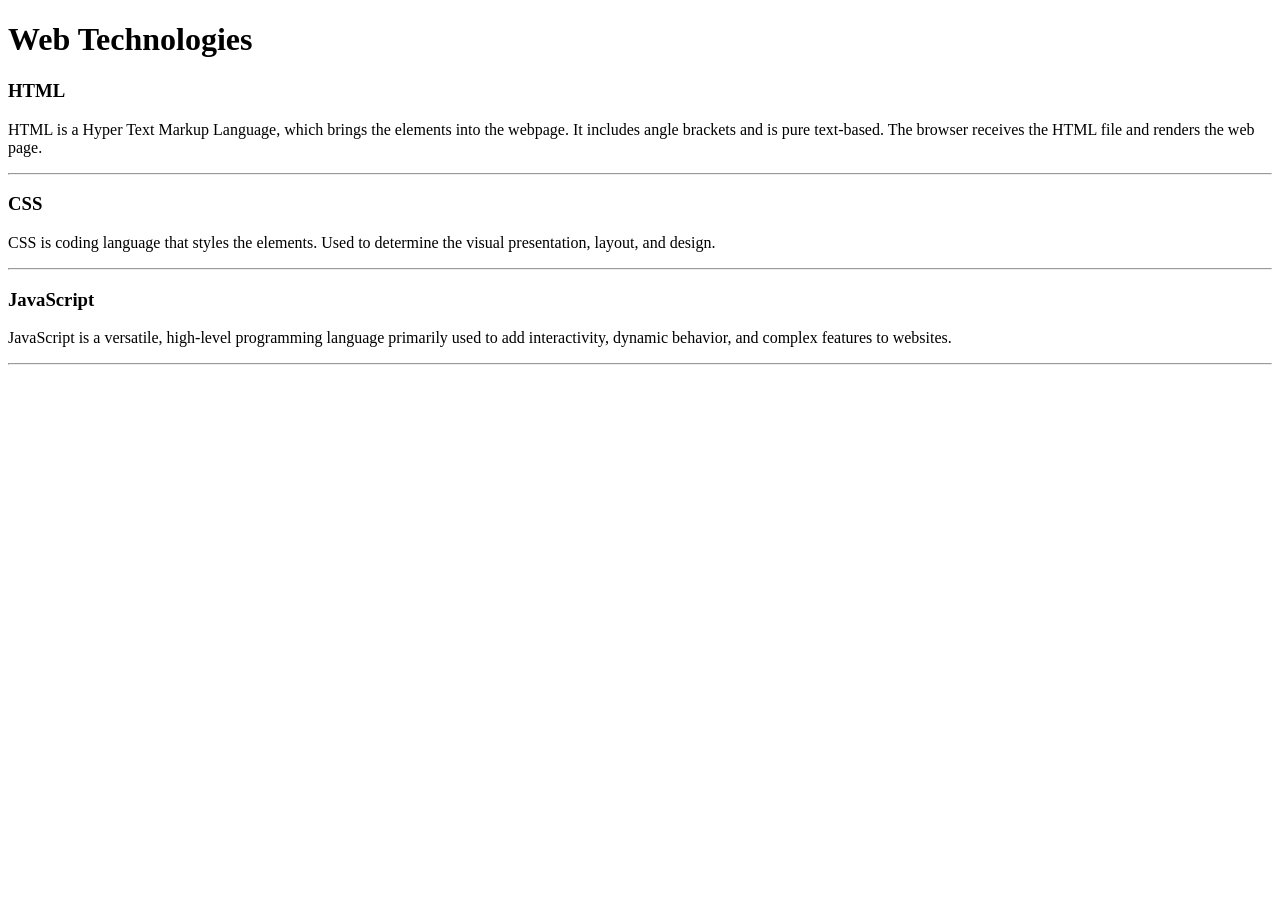
<file: WebDev_Unit1/WDLesson1_1Practical/index.html>
<!DOCTYPE html>
<!-- Lesson 1:How do we display text on a web page?
     Resources 
      https://www.w3schools.com/html/html_intro.asp
      https://www.w3schools.com/tags/tag_hr.asp
      https://www.w3schools.com/tags/tag_hn.asp
      https://www.w3schools.com/tags/tag_p.asp
-->

<html>
  <head>
    <!-- Challenge 1: Change the title of the page to Web Technologies -->
    <title>coding</title>
  </head>
  <body>
    <!-- Challenge 2: Create a heading, h1 for Web Technologies -->
    <h1>Web Technologies</h1>
    
    
    <!-- Challenge 3: Create a heading, h3 for HTML -->
     <h3>HTML</h3>


    <!-- Challenge 4: Create a paragraph explaining what is HTML. At least 3 sentences. -->
     <p>HTML is a Hyper Text Markup Language, which brings the elements into the webpage.
       It includes angle brackets and is  pure text-based. The browser receives the HTML file and renders the web page. </p>
    
    <!-- Challenge 4a: Insert a horizontal rule, hr -->
     <hr> 

    
    <!-- Challenge 5: Create a heading, h3 for CSS -->
     <h3>CSS</h3>
    
    <!-- Challenge 6: Create a paragraph explaining what is CSS.  At least 3 sentences. -->
     <p> CSS is coding language that styles the elements. Used to determine the visual presentation, layout, and design.

     </p>
    
    <!-- Challenge 6a: Insert a horizontal rule, hr -->
     <hr>
    
    <!-- Challenge 7: Create a heading, h3 for JavaScript -->
     <h3>JavaScript</h3>
    
    <!-- Challenge 8: Create a paragraph explaining what is JavaScript.  At least 3 sentences. -->
     <p>  JavaScript is a versatile, high-level programming language primarily used to add interactivity, dynamic behavior, and complex features to websites.</p>

    <!- -->
    <!-- Challenge 8a: Insert a horizontal rule, hr -->
     <hr>
    
    
    <!-- Challenge Bonus: Similar to the concepts above add one more web technology using a heading and paragraph.  Here are some suggestions of concepts: JQuery, Bootstrap, AFrame -->
  </body>
</html>
</file>
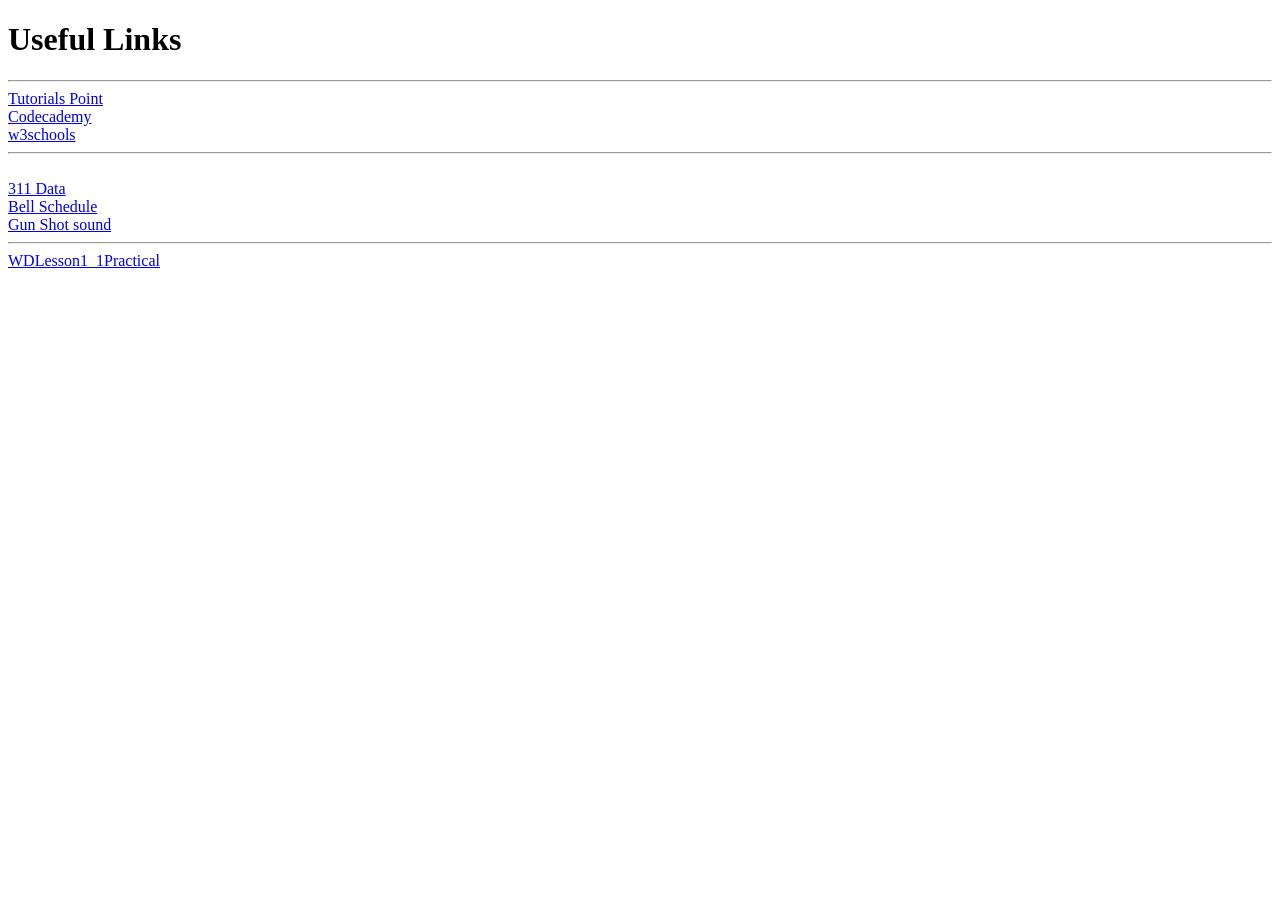
<file: WebDev_Unit1/WDLesson1_3Practical/index.html>
<!DOCTYPE html>
<!-- Lesson 3: How do we hyperlink resources?
<!-- Resources 
      https://www.w3schools.com/html/html_links.asp
      https://www.w3schools.com/tags/tag_a.asp
-->

<html>
  <head>
    <title>Exploring Links</title>
  </head>
  <body>
    <!-- Example of a link to a website 
        <a href="http://www.baysidehighschool.org/"> w3schools </a> 
    -->
    <!-- Challenge 1: Add a heading for "Useful Links". -->

    <h1> Useful Links </h1>

    <!-- Challenge 2: Add a horizontal rule underneath. -->
     <hr>

    <!-- Challenge 3: Create a link to https://www.tutorialspoint.com/ -->
     <a href = "https://www.tutorialspoint.com/">Tutorials Point</a>

    <!-- Challenge 4: Add a break to skip down to the next line -->
     <br>

    <!-- Challenge 5: Create a link to https://www.codecademy.com/ -->
     <a href = "https://www.codecademy.com/" > Codecademy </a>


    <!-- Challenge 6: Add a break to skip down to the next line -->
     <br>
  
    <!-- Challenge 7: Create a link to https://www.w3schools.com/ -->
     <a href = "https://www.w3schools.com/" > w3schools</a>
    
    <!-- Challenge 8: Add a horizontal rule and break -->
     <hr>
     <br>
 
    <!-- Example of link to an internal sources 
      <a href="resources/dukenukem.jpg"> Duke Nukem </a> <br>
    -->
    <!-- Challenge 9: Create links for the rest of the items located in resources -->
     <a href="311Data.js"> 311 Data </a>
     <br>
     <a href="BellSchedule.pdf"> Bell Schedule</a>
     <br> 
     <a href="GUN.WAV"> Gun Shot sound</a>
     <hr>

    <!-- Challenge Bonus: Create links to your Lesson 1 and Lesson 2 Activities.  Hint: Use the same link that you posted in Google Classroom for the submission of each Lesson Activity -->
     <a href="https://edwinc289.github.io/Web-Dev/WebDev_Unit1/WDLesson1_1Practical/index.html"> WDLesson1_1Practical</a>
  </body>
</html>
</file>
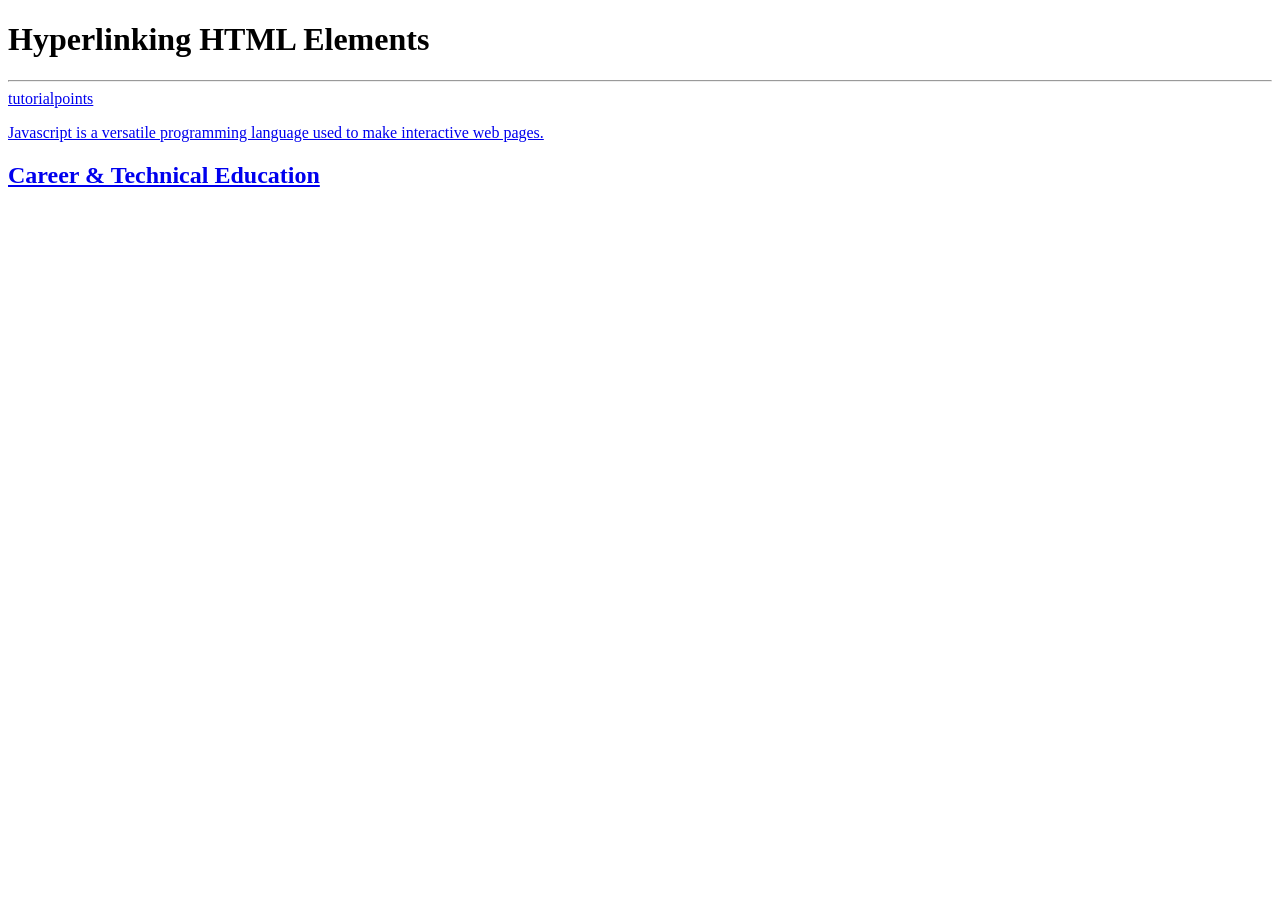
<file: WebDev_Unit1/WDLesson1_4Practical/index.html>
<!DOCTYPE html>
<!-- WD Lesson 1.4: How can we make HTML Elements into hyperlinks? -->
<!-- Resources 
      https://www.w3schools.com/html/html_links.asp
      https://www.w3schools.com/tags/tag_a.asp
-->

<html>
  <head>
    <title>Exploring Links II</title>
  </head>
  <body>
    <!-- Example of an HTML Element as a link to a website that opens in a new tab
    <a href="https://www.w3schools.com/" target="_blank"> 
      <img src="w3schools.jpg" height="100">
    </a>
    --> 
    <!-- Challenge 1: Add a heading with "Hyperlinking HTML Elements" followed by a horizontal rule-->
  <h1> Hyperlinking HTML Elements</h1>
  <hr>
    <!-- Challenge 2: Add the image for tutorialpoints that is stored locally and make it
     a hyperlink to  https://www.tutorialspoint.com/ that will open in a new tab -->
     <a href="https://www.tutorialspoint.com/"> tutorialpoints</a>

    <!-- Challenge 3: Add a paragraph describing JavaScript and make the paragraph a hyperlink to 
     https://javascript.info/ that will open in the SAME tab.-->
     <p>
      <a href="https://javascript.info/"> Javascript is a versatile programming language used to make interactive web pages.</a>
     </p>

    <!-- Challenge 4: Add an <h2> for "Career & Technical Education" and make the heading a hyperlink to 
      the cte.html file which is stored internally in the folder.  
      Note: You can link to other web pages.  This is how websites are created! -->
      <a href="cte.html">
      <h2>Career & Technical Education</h2>
      </a>
    <!-- Challenge Bonus:  Complete all the challenges located in cte.html.  
     Note: Click on cte.html to open the html file and start editing. -->
  </body>
</html>
</file>
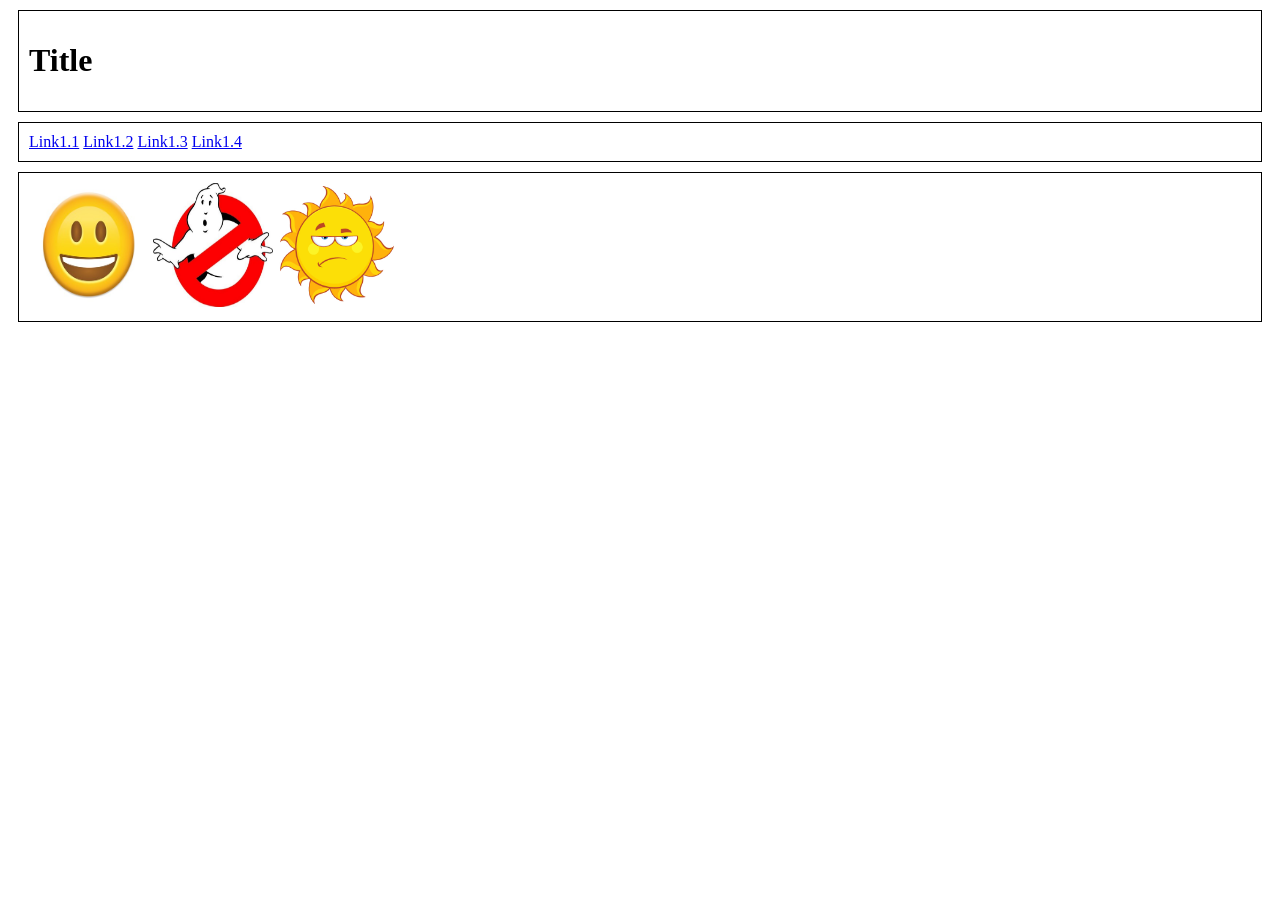
<file: WebDev_Unit1/WDLesson1_5Practical/index.html>
<!DOCTYPE html>
<!-- WD Lesson 1.5: How can we group elements on a page? -->
<!-- Resources 
      https://www.w3schools.com/html/html_blocks.asp
-->
<html>
  <head>
    <title>Exploring Containers</title>
    <link href="style.css" rel="stylesheet" type="text/css" />
  </head>
  <body>
    <!-- Challenge 1: Add the necessary containers to create each of the section shown in WDLesson1_5PracticalDiagram.png -->
     

    <!-- Challenge 2: Within each container created, add the HTML elements specified in WDLesson1_5PracticalDiagram.png
         Note: Images for the last container are stored in the images folder.  Make the images the same height -->
         <div> 
                <h1> Title </h1>
         </div>

          <div> 
                <a href="https://edwinc289.github.io/Web-Dev/WebDev_Unit1/WDLesson1_1Practical/index.html">Link1.1</a>
                <a href="https://edwinc289.github.io/Web-Dev/WebDev_Unit1/WDLesson1_1Practical/index.html">Link1.2</a>
                <a href="https://edwinc289.github.io/Web-Dev/WebDev_Unit1/WDLesson1_1Practical/index.html">Link1.3</a>
                <a href="https://edwinc289.github.io/Web-Dev/WebDev_Unit1/WDLesson1_1Practical/index.html">Link1.4</a>

          </div>

        <div> 
                <img src="images/face.jpg" width="120" height="124">
                <img src="images/sign.jpg" width="120" height="124">
                <img src="images/sun.jpg" width="120" height="124">

        </div>


  </body>
</html>
</file>
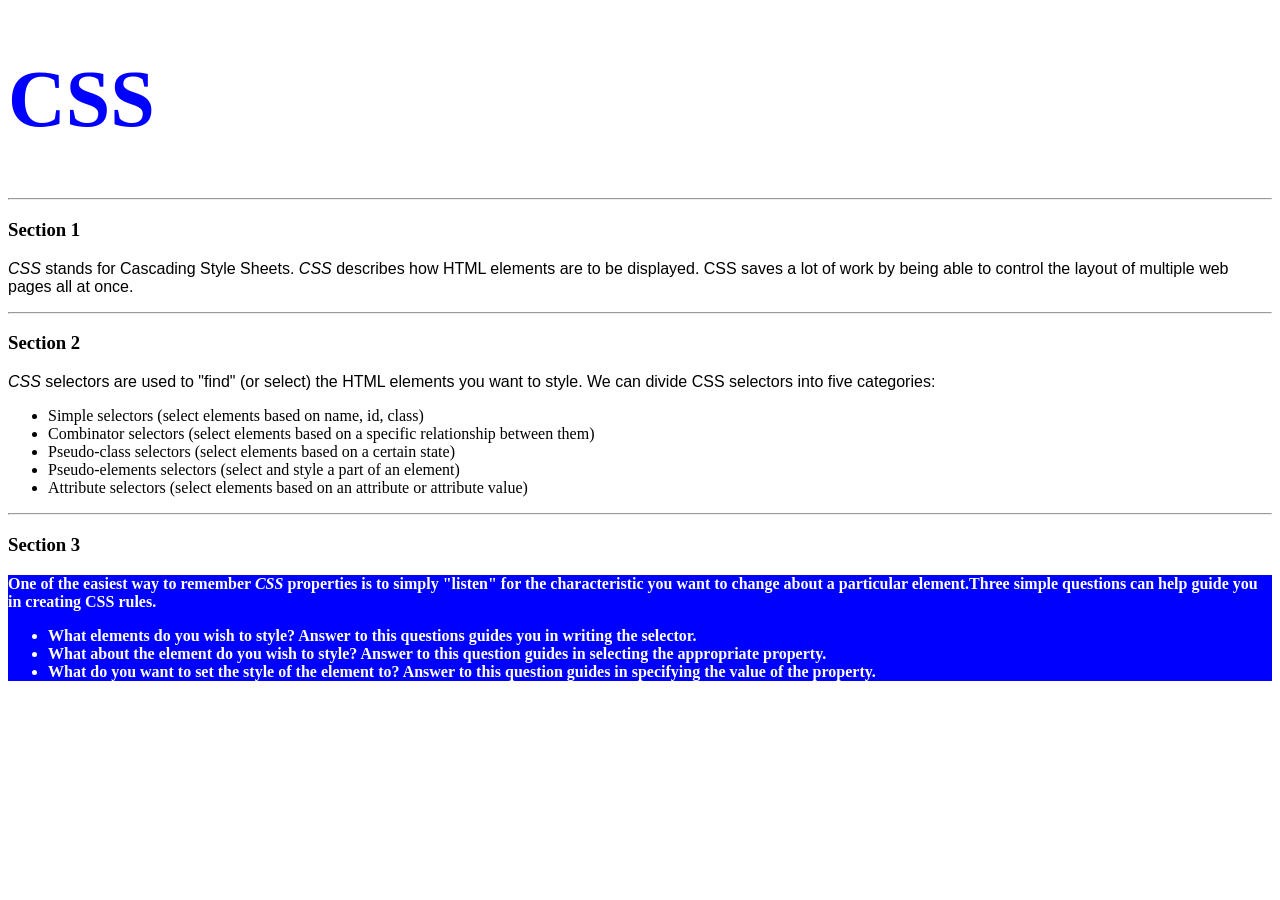
<file: WebDev_Unit2/WDLesson2_1Practical/index.html>
<!DOCTYPE html>
<!-- WD Lesson 2.1: What is CSS? -->
<!-- Resources 
      https://www.w3schools.com/css/css_intro.asp
-->
<html>
  <head>
    <title>Edxploring CSS</title>
    <link href="style.css" rel="stylesheet" type="text/css" />
  </head>
  <body>
    <!-- All Challenges are in style.css -->
    <h1> CSS </h1>
    <hr>
    <h3>Section 1</h3>
    <p><span>CSS</span> stands for Cascading Style Sheets. <span>CSS</span> describes how HTML elements are to be displayed. CSS saves a lot of work by being able to control the layout of multiple web pages all at once.
    </p>
    <hr>
    <h3>Section 2</h3>
    <p>
      <span>CSS</span> selectors are used to "find" (or select) the HTML elements you want to style. We can divide CSS selectors into five categories:
        <ul>
          <li>Simple selectors (select elements based on name, id, class)</li>
          <li>Combinator selectors (select elements based on a specific relationship between them)</li>
          <li>Pseudo-class selectors (select elements based on a certain state)</li>
          <li>Pseudo-elements selectors (select and style a part of an element)</li>
          <li>Attribute selectors (select elements based on an attribute or attribute value)</li>
        </ul>
    </p>
    <hr>
    <h3>Section 3</h3>
    <div>
      One of the easiest way to remember <span>CSS</span> properties is to simply "listen" for the characteristic you want to change about a particular element.Three simple questions can help guide you in creating CSS rules.
        <ul>
          <li>What elements do you wish to style?  Answer to this questions guides you in writing the selector.</li>
          <li>What about the element do you wish to style?  Answer to this question guides in selecting the appropriate property.</li>
          <li>What do you want to set the style of the element to?  Answer to this question guides in specifying the value of the property.</li>
        </ul>
    </div>
  </body>
</html>
</file>
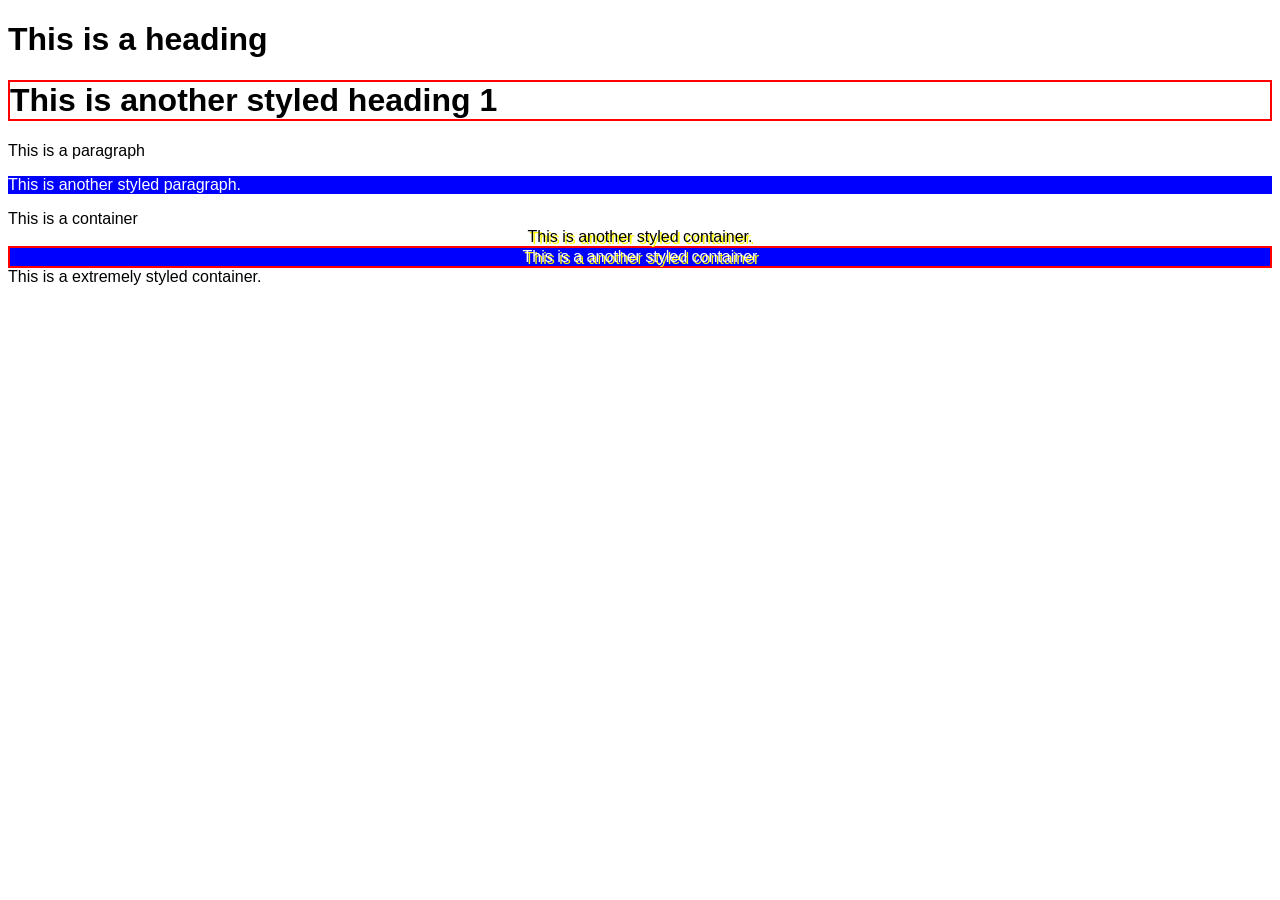
<file: WebDev_Unit2/WDLesson2_2Practical/index.html>
<!DOCTYPE html>
<!-- WD Lesson 2.2: How do we style groups of elements?-->
<!-- Resources 
      https://www.w3schools.com/css/default.asp 
      https://www.w3schools.com/css/css_selectors.asp 
-->
<html>
  <head>
    <title>Exploring Class Selectors</title>
    <link href="style.css" rel="stylesheet" type="text/css" />
  </head>
  <body>
    
    <h1>This is a heading</h1>
    <!-- Challenge 1: Create another heading 1 with the text "This is another styled heading 1."
         Add a class of "highlight" to the heading 1
    -->
         <h1 class="highlight">  This is another styled heading 1 </h1>
    <p> This is a paragraph </p>
    <!-- Challenge 2: Create another paragraph with the text "This is another styled paragraph."
         Add a class of "info" to the paragraph
         
    -->
         <p class="info"> This is another styled paragraph.</p>

    <div> This is a container </div>
    <!-- Challenge 3: Create another container with the text "This is another styled container."
         Add a class of "special" to the container
    -->
    <div class="special"> This is another styled container.</div>
    <!-- Challenge 4: Give the container below a class of info, highlight and special-->
    <div class="info highlight special"> This is a another styled container </div>

    <!-- Challenge Bonus: Give the container below a class of info, highlight, special and shadow-->
    <div> This is a extremely styled container. </div>

    <!-- All other Challenges are in style.css -->
  </body>
</html>
</file>
<file: WebDev_Unit1/WDLesson1_5Practical/style.css>
div, span{
    border:1px solid black;
    padding:10px;
    margin:10px;
}
</file>
<file: WebDev_Unit2/WDLesson2_1Practical/style.css>
/* Comments in CSS are created like this. Notice the slash asterisk at the beginning and end */


/* Basic Structure of a CSS rule
selector{
  property: value;
}
*/


/* Challenge 1: Change color of the text for all the headings size 3 to blue */
h1{
  color:blue;
}


/* Challenge 2: Change the size for the font for all headings size 1 to 60pt */
h1{
  font-size:60pt;
}


      
/* Challenge 3: Change the style of the font for all spans to italic */
span{
  font-style:italic;
}




/* Challenge 4: Change the family of font being used for all paragraphs to "Arial" */
p{
  font-family: "Arial";
}



/* Challenge 5: Change the family of font being used for all lists to "Comic Sans MS".  What element creates a list? */
li{
  font-family:"Comic Sans MS";
}


/* Chalenge 6: Change the background color of the div to blue, color of the text to white and the weight of the font to bold.*/
div{
  background-color:blue;
  color:white;
  font-weight:bold;
}

      
/* Hint:  You can specify several CSS rules for one element by separating the rules with semi-colons. Look at some examples on w3schools */
</file>
<file: WebDev_Unit2/WDLesson2_2Practical/style.css>
/* Basic Structure of a CSS rule using classes

.class{
  property: value;
}
*/

/* Challenge 5: Change the family of all elements to Arial */
body{
  font-family:"Arial";
}

/* Challenge 6: Change the background color to blue, the color of the text to white for all elements 
with a class of "info" */
.info{
  background-color: blue;
  color: white;
}

/* Challenge 7: Add a border of 2px solid red for all elements with a class of "highlight" */
.highlight{
  border: 2px solid red;
}

/* Challenge 8: Align the text in the center and drop a shadow on the text of 2px 2px yellow  for 
all elements with a class of "special"
*/
.special{
  text-align: center;
  text-shadow: 2px 2px yellow;
}

/* Challenge Bonus: Create a CSS rule for a class named "shadow".  
Apply a shadow to the box around the elements that is 2px 2px  gray. */
</file>
